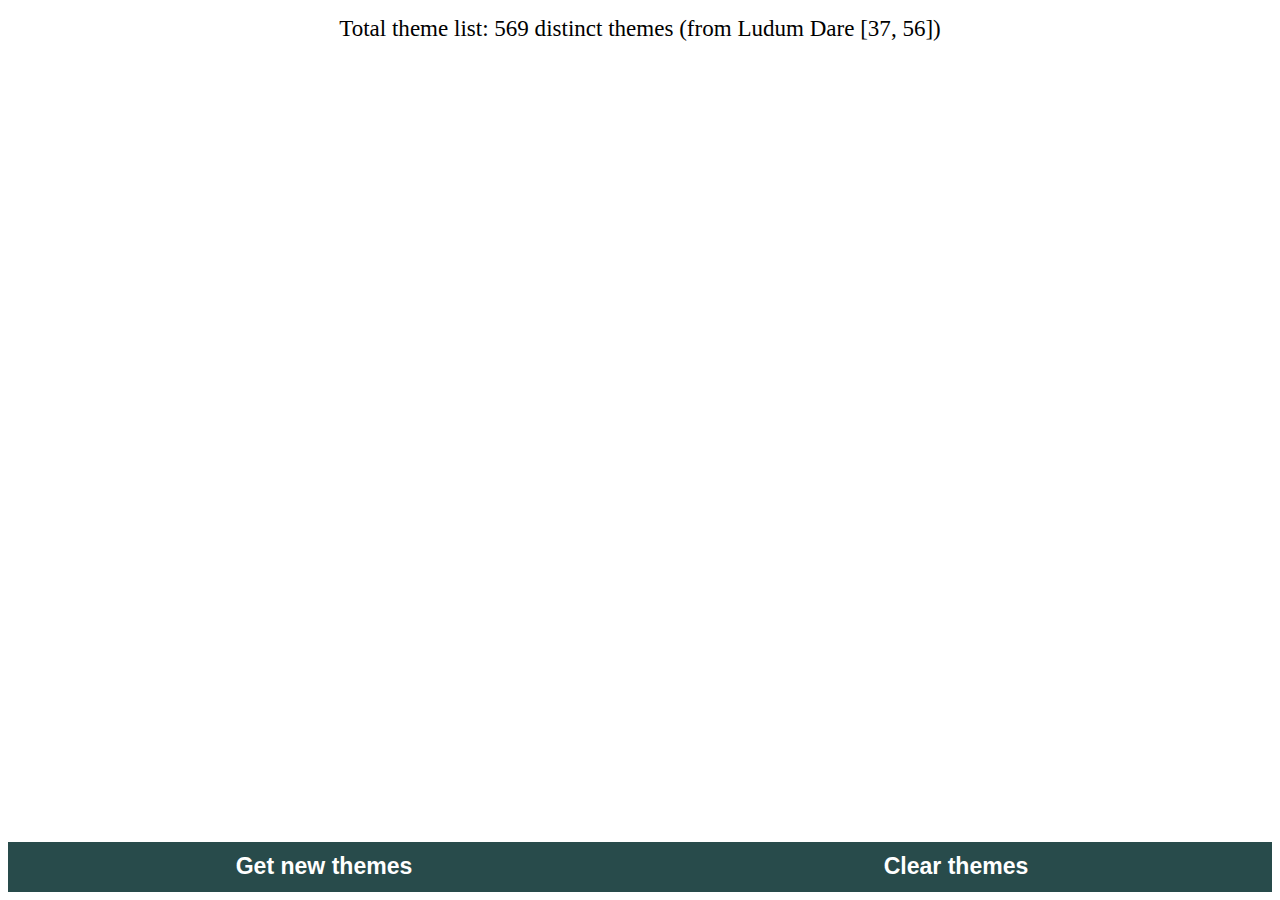
<file: index.html>
<!DOCTYPE html>
<html>

<head>
    <script src="./index.js"></script>
    <link rel="stylesheet" href="./style.css">
</head>

<body>
    <div id="theme_list"></div>
    <div id="button_container">
        <button onclick="createNewTheme()">
            Get new themes
        </button>

        <button onclick="clearThemes()">
            Clear themes
        </button>
    </div>

</body>

</html>
</file>
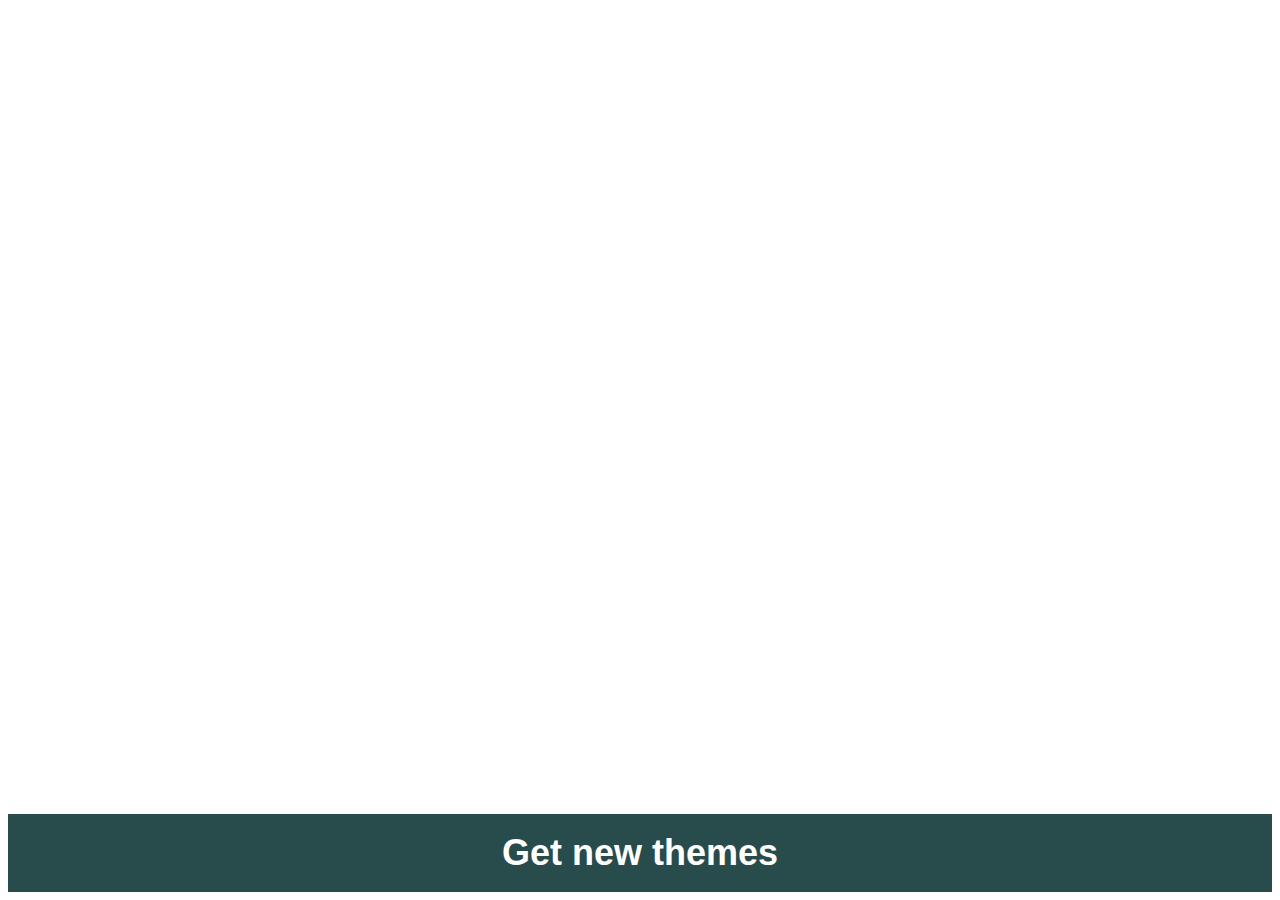
<file: Random LudumDare Theme.html>
<!DOCTYPE html>
<html>

<head>
    <script>
        const originalThemeList = [
            "Delay the inevitable",
            "Fragile",
            "Make connections",
            "Mutation",
            "Teleportation",
            "A single resource",
            "Folklore",
            "Shelter",
            "Infestation",
            "Road trip",
            "Tunnels",
            "Overgrown",
            "Out of order",
            "Space is limited",
            "Combine",
            "Garden",
            "Sky pirates",
            "Echoes",
            "You are the power source",
            "Crossroads",
            "Repair",
            "Branching out",
            "Momentum",
            "Strength in numbers",
            "Decay",
            "Treasure Map",
            "Fill the void",
            "Some assembly required",
            "Playing both sides",
            "One use only",
            "Replication",
            "Automation",
            "Layers",
            "Corruption",
            "Color is a mechanic",
            "Overflow",
            "You control the environment, not the character",
            "Leave something behind",
            "Snowball effect",
            "A faithful companion",
            "Become the enemy",
            "Read the manual",
            "Outnumbered",
            "One tool, many purposes",
            "Clockwork",
            "Parasite",
            "Different every time",
            "Mirror",
            "Out of bounds",
            "Unstable",
            "Making connections",
            "One tool, many uses",
            "Decay",
            "On / Off",
            "Delay the inevitable",
            "Keep your distance",
            "Delivery",
            "The environment changes you",
            "Leave something behind",
            "Everything changes at night",
            "3 rules",
            "Replication",
            "Strength in numbers",
            "Summoning",
            "It follows you",
            "One tool, many uses",
            "Summoning",
            "Delay the inevitable",
            "Inconvenient superpowers",
            "Rules can be broken",
            "Delivery",
            "Mutations",
            "Witchcraft",
            "Missing parts",
            "Labyrinth",
            "Ruins",
            "Butterfly effect",
            "Orbital",
            "Making connections",
            "The environment changes you",
            "Out of order",
            "The floor is lava",
            "Keep your distance",
            "Corruption",
            "Switching perspectives",
            "Replication",
            "Decay",
            "Leave something behind",
            "Death is not the end",
            "Everything changes at night",
            "Reflection",
            "Sanctuary",
            "You are the power source",
            "Cartography",
            "Road trip",
            "Control the environment",
            "Mushrooms",
            "First day on the job",
            "Strength in numbers",
            "On / Off",
            "Ghost town",
            "Symbiotic relationships",
            "It follows you",
            "Isolation",
            "Automation",
            "Teleportation",
            "Momentum",
            "Symmetry",
            "3 rules",
            "Dice",
            "Parasite",
            "Overflow",
            "Unstable",
            "Delivery",
            "One time use",
            "Momentum",
            "Rain",
            "Something is missing",
            "Split in two",
            "Fragile",
            "Leave something behind",
            "Expansion",
            "Out of bounds",
            "Instructions unclear",
            "Shoot for the moon",
            "Playing both sides",
            "Clockwork",
            "You are what you eat",
            "Lost signal",
            "Fragmentation",
            "Automation",
            "Generations",
            "Containment",
            "Feed the fire",
            "Deeper and deeper",
            "Supply lines",
            "One tool, many uses",
            "Equilibrium",
            "Stick together",
            "Symmetry",
            "Perspectives",
            "Garden",
            "Corruption",
            "Butterfly effect",
            "Hivemind",
            "Parasite",
            "Choose your poison",
            "Recycling",
            "Reflections",
            "Some assembly required",
            "Shelter",
            "Out of order",
            "Overflow",
            "Summoning",
            "You are the power source",
            "Duplication",
            "You really shouldn't mix those",
            "Public transport",
            "Myths and legends",
            "Hidden world",
            "Never break the chain",
            "Deeper and deeper",
            "Leave something behind",
            "Parasite",
            "Shelter",
            "Expansion",
            "Hidden world",
            "Delivery",
            "You are the power source",
            "Generations",
            "One tool, many uses",
            "Automation",
            "Lost signal",
            "One time use",
            "Containment",
            "Split in two",
            "Summoning",
            "Decay",
            "Layers",
            "Control the world, not the player",
            "Nomad",
            "Connections",
            "Stuck in a loop",
            "Feeding the monster",
            "Delay the inevitable",
            "Contain it",
            "Day and night",
            "Shipwrecked",
            "Clockwork",
            "You can't save them all",
            "Death is not the end",
            "Summoning",
            "The world changes when you are not looking",
            "Day and night",
            "Decay",
            "Overheat",
            "Isolation",
            "Death is not the end",
            "Modular world",
            "Make it grow",
            "Shifting perspectives",
            "Transportation",
            "Summoning",
            "Connections",
            "Parasite",
            "Technical difficulties",
            "Magnetism",
            "Explore the Unknown",
            "Only 3 buttons",
            "Feeding the monster",
            "Contain it",
            "Delay the inevitable",
            "60 seconds to prepare",
            "Wait are we the bad guys?",
            "Strength in numbers",
            "Mythology",
            "Control the world, not the player",
            "1 vs 100",
            "Fragile",
            "Mass production",
            "The butterfly effect",
            "Replaceable parts",
            "Start with everything, end with nothing",
            "Play against yourself",
            "Two worlds",
            "Nomad",
            "Shipwrecked",
            "Clockwork",
            "You can't save them all",
            "Layers",
            "Reflection",
            "Roll the dice",
            "Four seasons",
            "The world changes when you are not looking",
            "Stuck in a loop",
            "Door to anywhere",
            "Automation",
            "You're not supposed to be here",
            "Lack of information",
            "Mutation",
            "Alchemy",
            "Garden",
            "Decay",
            "Turn a violent genre non-violent",
            "An ancient language",
            "Butterfly effect",
            "Déjà vu",
            "1 minute to prepare",
            "Fragile",
            "You are the dungeon",
            "Grow a tree",
            "Side effects",
            "Four elements",
            "Your game has 3 rules, but only one is active at a time",
            "You are the princess waiting to be rescued",
            "Equilibrium",
            "Dreams",
            "Momentum",
            "Sabotage",
            "Echo",
            "You are the power source",
            "Tower offense",
            "Mythology",
            "Fragmentation",
            "Turn a job into a game",
            "Evolve",
            "Replication",
            "You can't save them all",
            "Control two things at once",
            "Stuck in the loop",
            "Déjà vu",
            "Multiple perspectives",
            "Déjà vu",
            "Outdated technology",
            "Magnetism",
            "Malfunction",
            "Ruins",
            "Connections",
            "Automation",
            "Keep it alive",
            "Reflection",
            "Planets",
            "Seasons",
            "An abandoned world",
            "Protect the king",
            "Shelter",
            "Inconvenient superpowers",
            "Delayed effects",
            "Dreams",
            "You are the power source",
            "Turn a violent genre non-violent",
            "An abandoned world",
            "1 minute to prepare",
            "Decay",
            "Side effects",
            "Fragile",
            "Outdated technology",
            "Ruins",
            "Momentum",
            "Automation",
            "Keep it alive",
            "Garden",
            "Connections",
            "Start with nothing",
            "Unconventional travel",
            "Side effects",
            "Small character, big enemies",
            "Factory",
            "Shelter",
            "One item, many uses",
            "Night is coming",
            "Making connections",
            "Isolation",
            "Duplication",
            "Mutation",
            "Low Tech",
            "Take one, leave the rest",
            "Evolve to survive",
            "Unconventional travel",
            "One rule",
            "Merge",
            "There is a spy among us",
            "Games that shouldn't be in first person done in first person",
            "Mutation",
            "Decay",
            "Making connections",
            "Reduce, reuse, recycle",
            "Rituals",
            "Only 3 colors",
            "Ancient mythology",
            "Isolation",
            "One item, many uses",
            "Small character, big enemies",
            "Evolve to survive",
            "Low Tech",
            "Extinction",
            "Duplication",
            "Take one, leave the rest",
            "Fragile",
            "Night is coming",
            "Edge of the world",
            "4 rooms",
            "Generations",
            "Build your weapon",
            "Déjà vu",
            "Every Input does two things",
            "Reflections",
            "Automation",
            "Factory",
            "Shelter",
            "Start with nothing",
            "Side effects",
            "Take care of the egg",
            "Overheating",
            "Only downgrades",
            "Alchemy",
            "Hide",
            "Colonization",
            "Prisoner",
            "Pollution",
            "Leave something behind",
            "You're not supposed to be here",
            "Seasons"
        ]

        const themeList = []

        originalThemeList.forEach(_theme => {
            if (!themeList.some(_existingTheme => _existingTheme == _theme)) {
                themeList.push(_theme)
            }
        })

        console.log(`Total theme = ${themeList.length}`)


        function getRandomNumber(_max) {
            return Math.floor(Math.random() * (_max + 1))
        }

        function getRandomTheme(_count = 1) {
            const result = [];

            for (let i = 0; i < _count; i++) {
                let randomTheme
                console.log(`Count : ${i}`)

                while (randomTheme == undefined || result.some(_aaaa => _aaaa == randomTheme)) {
                    const randomNumber = getRandomNumber(themeList.length - 1)
                    randomTheme = themeList[randomNumber]
                    console.log(`Random number: ${randomNumber}`)
                    console.log(`Random theme: ${randomTheme}`)
                }

                result.push(randomTheme)
            }

            return result;
        }

        function createNewTheme() {
            const container = document.getElementById("theme_list")
            const newLine = document.createElement("li")

            getRandomTheme(2).forEach(_theme => {
                const newTheme = document.createElement("span")
                newTheme.innerHTML = _theme
                newLine.append(newTheme)
            })

            container.append(newLine)
        }
    </script>

    <style>
        html,
        body {
            height: 100%;
            display: flex;
            flex-direction: column;
            padding: 0;
            font-size: 1.5em;
        }

        #theme_list {
            flex: 1 1 0;
            overflow: auto;
            padding: 0;
        }

        #theme_list>li {
            padding: 0;
            line-height: 2em;
            list-style: none;
        }

        #theme_list>li:hover {
            background: rgba(0, 0, 0, 0.05);
        }

        #theme_list>li>span {
            background: rgb(230, 230, 230);
            padding: 0.25em;
            border: 1px solid rgb(210, 210, 210);
            border-radius: 0.5em;
            margin-left: 0.25em;
        }

        button {
            flex: 0 0 auto;
            font-size: 1em;
            padding: 0.5em;
            border: none;
            background: rgb(40, 75, 75);
            color: white;
            font-weight: bold;
        }

        button:hover {
            cursor: pointer;
            background: rgb(60, 100, 100)
        }
    </style>
</head>

<body>
    <ul id="theme_list">
    </ul>
    <button onclick="createNewTheme()">
        Get new themes
    </button>
</body>

</html>
</file>
<file: style.css>
html,
body {
    height: 100%;
    display: flex;
    flex-direction: column;
    padding: 0;
    font-size: 1.2em;
}

#theme_list {
    flex: 1 1 0;
    overflow: auto;
    padding: 0;
}

#theme_list>* {
    display: flex;
    padding: 0.25em 0;
    flex-wrap: wrap;
    line-height: 1.25em;
    list-style: none;
    justify-content: center;
}

#theme_list>*:not(:last-child) {
    border-bottom: 1px dashed rgba(0, 0, 0, 0.1)
}

#theme_list>*:first-child:not(:last-child) {
    display: none;
}

#theme_list>*:hover {
    background: rgba(0, 0, 0, 0.05);
}

#theme_list>*>span {
    background: rgb(230, 230, 230);
    padding: 0.25em;
    border: 1px solid rgb(210, 210, 210);
    border-radius: 0.5em;
    margin-left: 0.25em;

    display: flex;
    justify-content: center;
    align-items: center;
    text-align: center;
}

#button_container {
    flex: 0 0 auto;
    display: flex;
}

button {
    flex: 1 1 0;
    font-size: 1em;
    padding: 0.5em;
    border: none;
    background: rgb(40, 75, 75);
    color: white;
    font-weight: bold;
}

button:hover {
    cursor: pointer;
    background: rgb(60, 100, 100)
}
</file>
